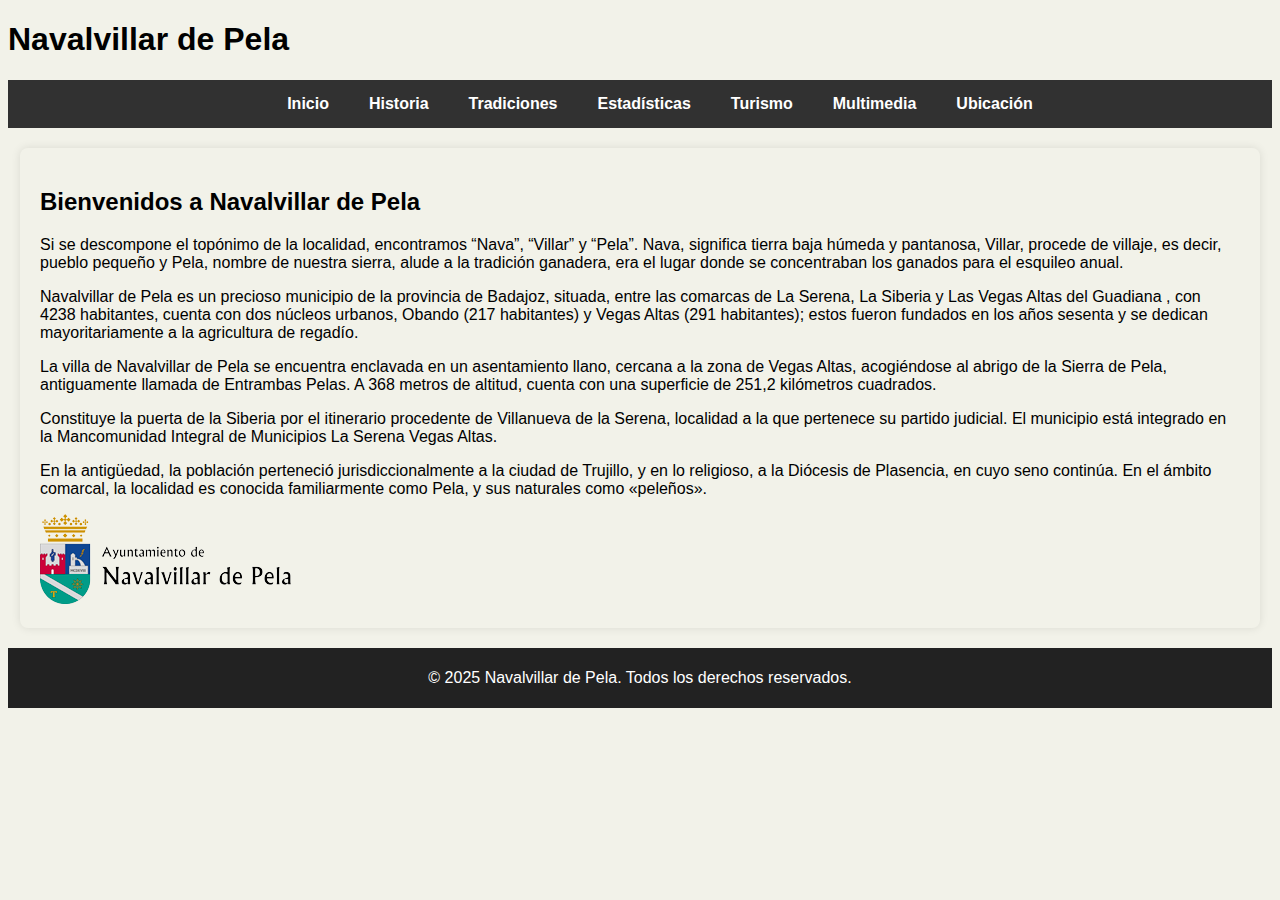
<file: index.html>
<!DOCTYPE html>
<html lang="en">
<head>
    <meta charset="UTF-8">
    <meta name="viewport" content="width=device-width, initial-scale=1.0">
    <link rel="stylesheet" type="text/css" href="index.css">
    <title>Navalvillar de Pela</title>
</head>
<body>
    <header>
        <h1>Navalvillar de Pela</h1>
        <nav>
            <ul>
                <li><a href="index.html">Inicio</a></li>
                <li><a href="historia.html">Historia</a></li>
                <li><a href="tradiciones.html">Tradiciones</a></li>
                <li><a href="datosEstadisticos.html">Estadísticas</a></li>
                <li><a href="turismo.html">Turismo</a></li>
                <li><a href="multimedia.html">Multimedia</a></li>
                <li><a href="ubicacion.html">Ubicaci&oacute;n</a></li>
            </ul>
        </nav>
    </header>

    <main>
        <h2>Bienvenidos a Navalvillar de Pela</h2>
        <p>Si se descompone el topónimo de la localidad, encontramos “Nava”, “Villar” y “Pela”. Nava, significa tierra baja húmeda y pantanosa, Villar, procede de villaje, es decir, pueblo pequeño y Pela, nombre de nuestra sierra, alude a la tradición ganadera, era el lugar donde se concentraban los ganados para el esquileo anual.</p>
        <p>Navalvillar de Pela es un precioso municipio de la provincia de Badajoz, situada, entre las comarcas de La Serena, La Siberia y Las Vegas Altas del Guadiana , con 4238 habitantes, cuenta con dos núcleos urbanos, Obando (217 habitantes) y Vegas Altas (291 habitantes); estos fueron fundados en los años sesenta y se dedican mayoritariamente a la agricultura de regadío.</p>
        <p>La villa de Navalvillar de Pela se encuentra enclavada en un asentamiento llano, cercana a la zona de Vegas Altas, acogiéndose al abrigo de la Sierra de Pela, antiguamente llamada de Entrambas Pelas. A 368 metros de altitud, cuenta con una superficie de 251,2 kilómetros cuadrados.</p>
        <p>Constituye la puerta de la Siberia por el itinerario procedente de Villanueva de la Serena, localidad a la que pertenece su partido judicial. El municipio está integrado en la Mancomunidad Integral de Municipios La Serena Vegas Altas.</p>
        <p>En la antigüedad, la población perteneció jurisdiccionalmente a la ciudad de Trujillo, y en lo religioso, a la Diócesis de Plasencia, en cuyo seno continúa. En el ámbito comarcal, la localidad es conocida familiarmente como Pela, y sus naturales como «peleños».</p>
        <img src="Logo-Navalvillar-de-pela.png" alt="Logo de la Localidad">
    </main>

    <footer>
        <p>&copy; 2025 Navalvillar de Pela. Todos los derechos reservados.</p>
    </footer>

</body>
</html>
</file>
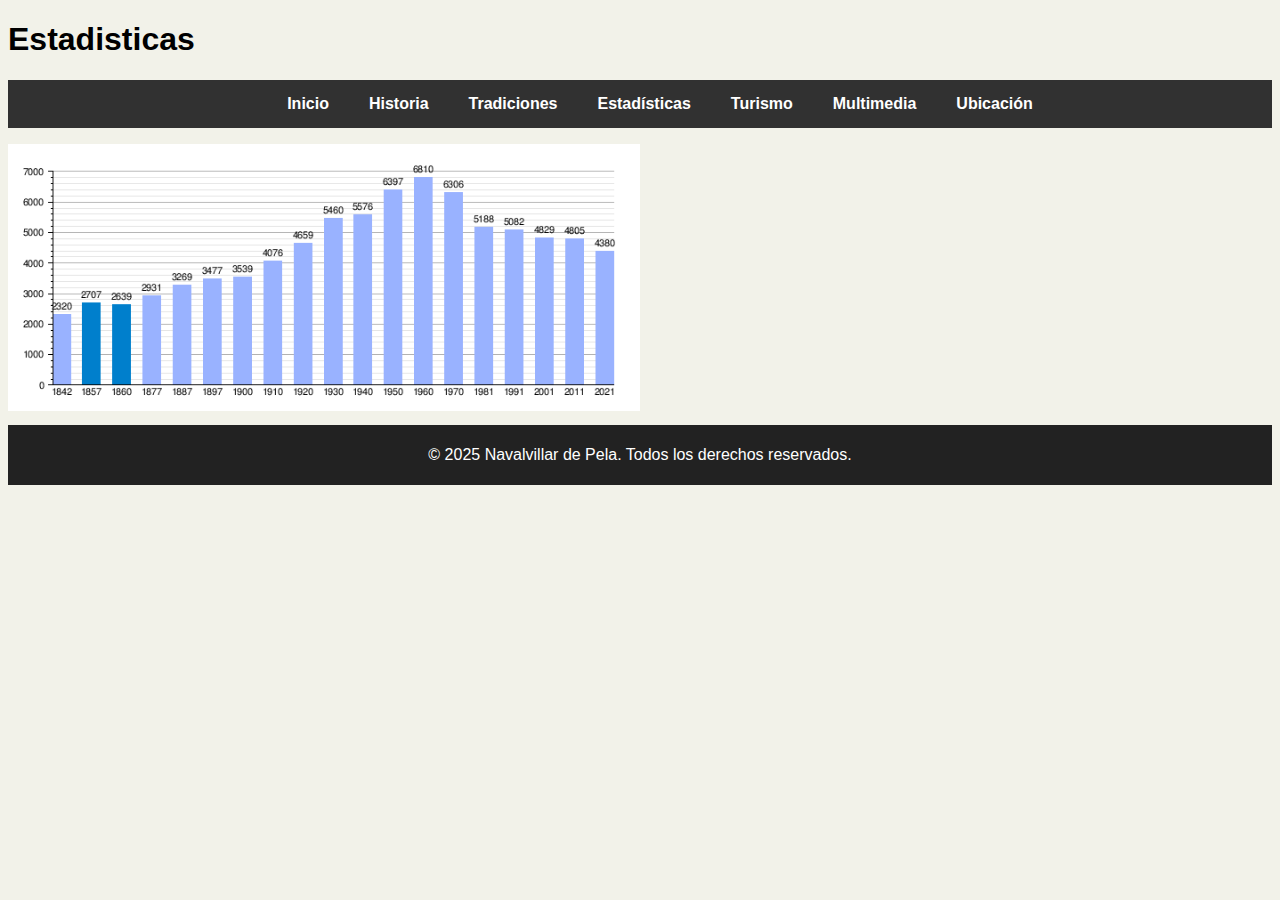
<file: datosestadisticos.html>
<!DOCTYPE html>
<html lang="en">
<head>
    <meta charset="UTF-8">
    <meta name="viewport" content="width=device-width, initial-scale=1.0">
    <link rel="stylesheet" type="text/css" href="index.css">
    <title>Estadisticas</title>
</head>
<body>
    <header>
        <h1>Estadisticas</h1>
        <nav>
            <ul>
                <li><a href="index.html">Inicio</a></li>
                <li><a href="historia.html">Historia</a></li>
                <li><a href="tradiciones.html">Tradiciones</a></li>
                <li><a href="datosEstadisticos.html">Estadísticas</a></li>
                <li><a href="turismo.html">Turismo</a></li>
                <li><a href="multimedia.html">Multimedia</a></li>
                <li><a href="ubicacion.html">Ubicaci&oacute;n</a></li>
            </ul>
        </nav>
    </header>

    <div class="demografia">
        <img src="evolucion.png" alt="Datos demograficos">
    </div>

<footer>
        <p>&copy; 2025 Navalvillar de Pela. Todos los derechos reservados.</p>
    </footer>

</body>
</html>
</file>
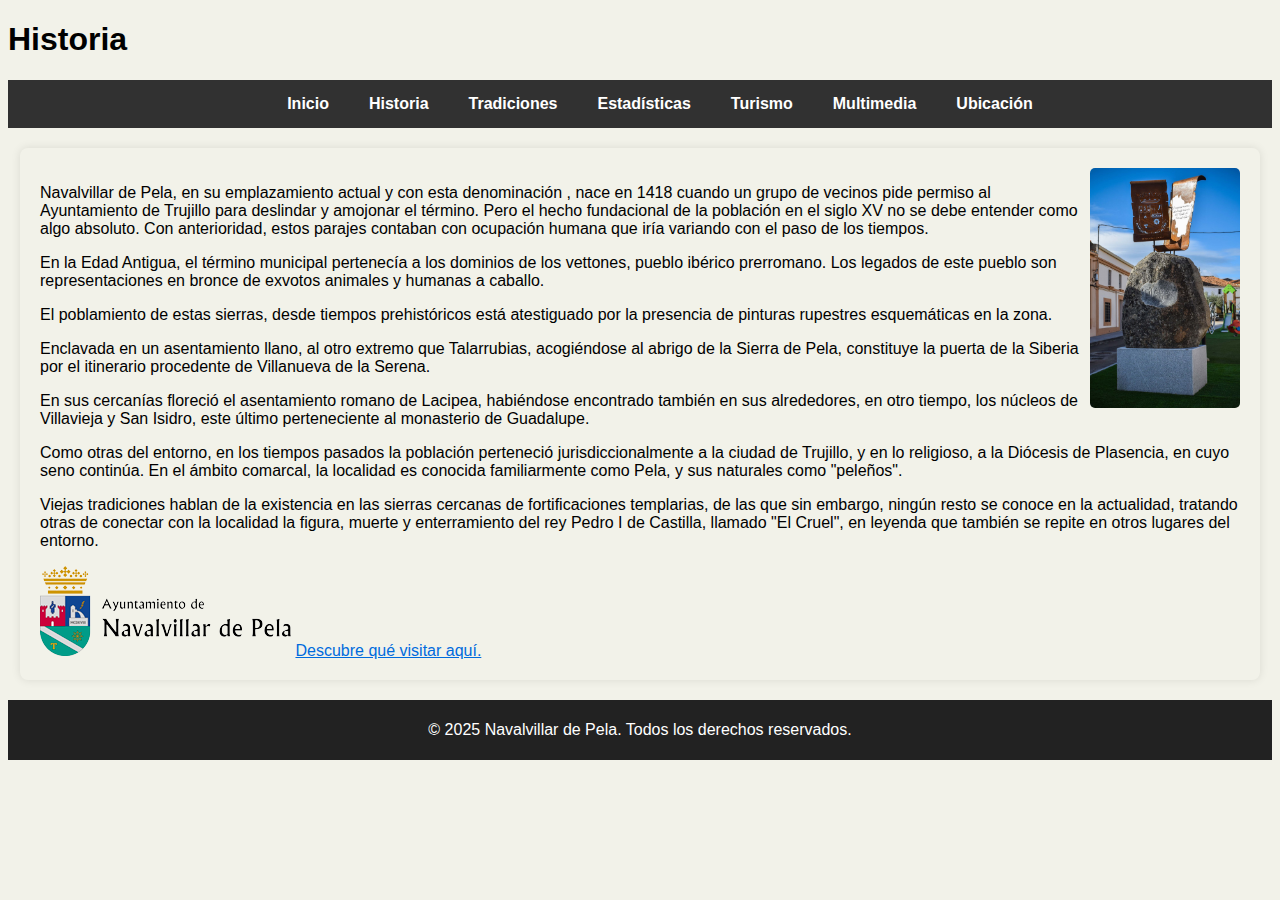
<file: historia.html>
<!DOCTYPE html>
<html lang="en">
<head>
    <meta charset="UTF-8">
    <meta name="viewport" content="width=device-width, initial-scale=1.0">
        <link rel="stylesheet" type="text/css" href="index.css">
    <title>Historia</title>
</head>
<body>
    <header>
        <h1>Historia</h1>
        <nav>
            <ul>
                <li><a href="index.html">Inicio</a></li>
                <li><a href="historia.html">Historia</a></li>
                <li><a href="tradiciones.html">Tradiciones</a></li>
                <li><a href="datosEstadisticos.html">Estadísticas</a></li>
                <li><a href="turismo.html">Turismo</a></li>
                <li><a href="multimedia.html">Multimedia</a></li>
                <li><a href="ubicacion.html">Ubicaci&oacute;n</a></li>
            </ul>
        </nav>
    </header>

    <main>
            <img src="historia.jpg" alt="600 aniversario" class="img-flotante-derecha">
            <p>Navalvillar de Pela, en su emplazamiento actual y con esta denominación , nace en 1418 cuando un grupo de vecinos pide permiso al Ayuntamiento de Trujillo para deslindar y amojonar el término. Pero el hecho fundacional de la población en el siglo XV no se debe entender como algo absoluto. Con anterioridad, estos parajes contaban con ocupación humana que iría variando con el paso de los tiempos.</p>
            <p>En la Edad Antigua, el término municipal pertenecía a los dominios de los vettones, pueblo ibérico prerromano. Los legados de este pueblo son representaciones en bronce de exvotos animales y humanas a caballo.</p>
            <p>El poblamiento de estas sierras, desde tiempos prehistóricos está atestiguado por la presencia de pinturas rupestres esquemáticas en la zona.</p>
            <p>Enclavada en un asentamiento llano, al otro extremo que Talarrubias, acogiéndose al abrigo de la Sierra de Pela, constituye la puerta de la Siberia por el itinerario procedente de Villanueva de la Serena.</p>
            <p>En sus cercanías floreció el asentamiento romano de Lacipea, habiéndose encontrado también en sus alrededores, en otro tiempo, los núcleos de Villavieja y San Isidro, este último perteneciente al monasterio de Guadalupe.</p>
            <p>Como otras del entorno, en los tiempos pasados la población perteneció jurisdiccionalmente a la ciudad de Trujillo, y en lo religioso, a la Diócesis de Plasencia, en cuyo seno continúa. En el ámbito comarcal, la localidad es conocida familiarmente como Pela, y sus naturales como "peleños".</p>
            <p>Viejas tradiciones hablan de la existencia en las sierras cercanas de fortificaciones templarias, de las que sin embargo, ningún resto se conoce en la actualidad, tratando otras de conectar con la localidad la figura, muerte y enterramiento del rey Pedro I de Castilla, llamado "El Cruel", en leyenda que también se repite en otros lugares del entorno.</p>

        <img src="Logo-Navalvillar-de-pela.png" alt="Logo de la Localidad">
        <a href="informacionTuristica.html">Descubre qué visitar aquí.</a>
    </main>

    <footer>
        <p>&copy; 2025 Navalvillar de Pela. Todos los derechos reservados.</p>
    </footer>


</body>
</html>
</file>
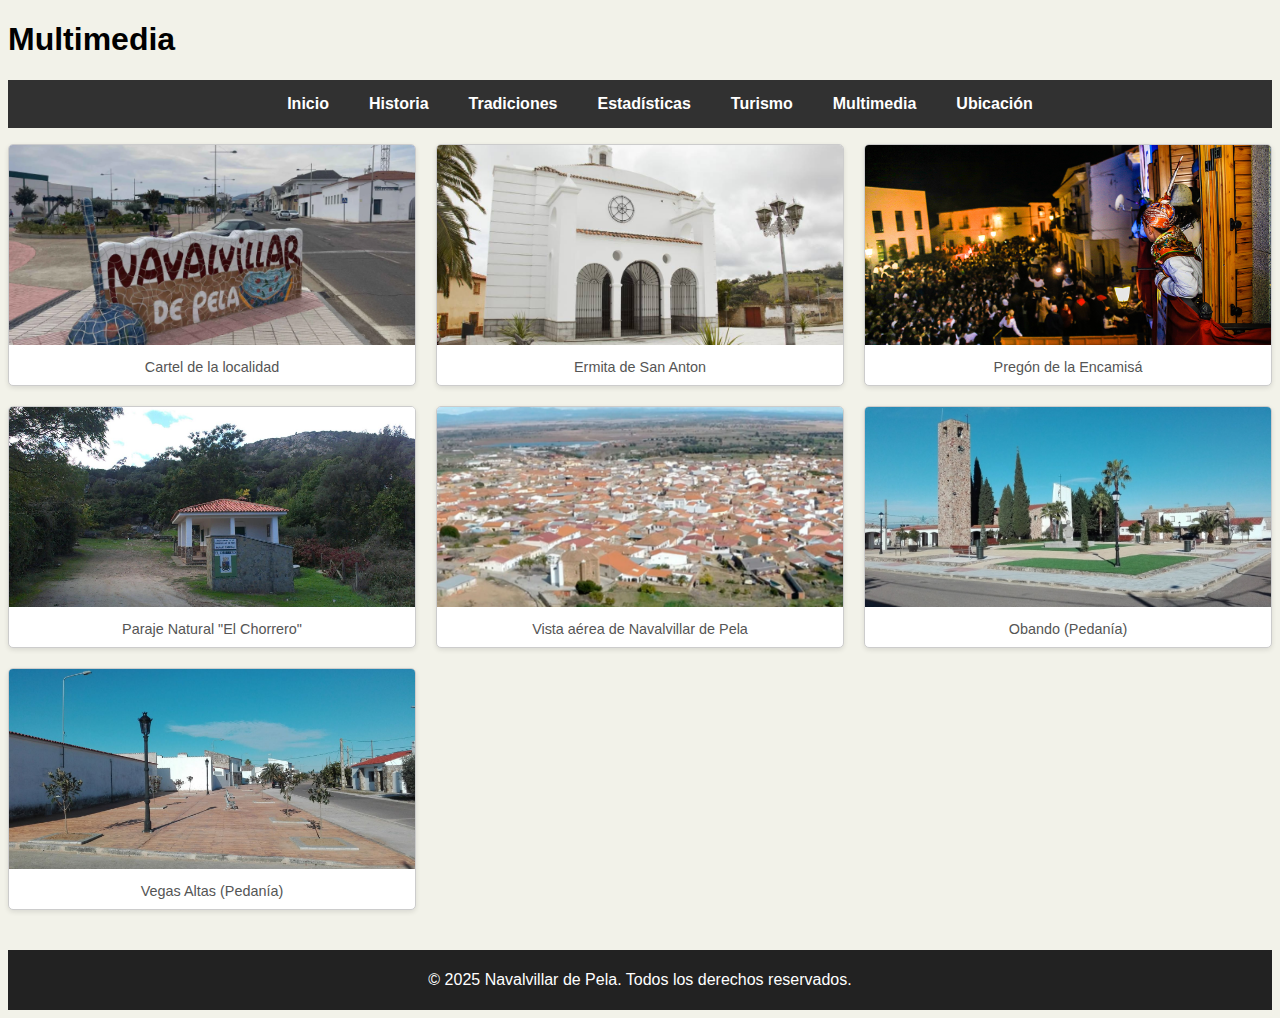
<file: multimedia.html>
<!DOCTYPE html>
<html lang="en">
<head>
    <meta charset="UTF-8">
    <meta name="viewport" content="width=device-width, initial-scale=1.0">
    <link rel="stylesheet" type="text/css" href="index.css">
    <title>Multimedia</title>
</head>
<body>
    <header>
        <h1>Multimedia</h1>
        <nav>
            <ul>
                <li><a href="index.html">Inicio</a></li>
                <li><a href="historia.html">Historia</a></li>
                <li><a href="tradiciones.html">Tradiciones</a></li>
                <li><a href="datosEstadisticos.html">Estadísticas</a></li>
                <li><a href="turismo.html">Turismo</a></li>
                <li><a href="multimedia.html">Multimedia</a></li>
                <li><a href="ubicacion.html">Ubicaci&oacute;n</a></li>
            </ul>
        </nav>
    </header>
    <section class="galeria-fotos">
        
        <div class="galeria-item">
            <img src="Captura.PNG" alt="Cartel de localidad">
            <p>Cartel de la localidad</p>
        </div>
        
        <div class="galeria-item">
            <img src="iglesia.jpg" alt="Ermita de San Anton ">
            <p>Ermita de San Anton</p>
        </div>

        <div class="galeria-item">
            <img src="A_CARRERA-DE-SAN-ANTON_01.jpg" alt="Encamisa">
            <p>Preg&oacute;n de la Encamis&aacute;</p>
        </div>
        
        <div class="galeria-item">
            <img src="chorrero.jpg" alt="Paraje natural">
            <p>Paraje Natural "El Chorrero"</p>
        </div>

        <div class="galeria-item">
            <img src="pueblo.jpg" alt="Ayuntamiento">
            <p>Vista a&eacute;rea de Navalvillar de Pela</p>
        </div>

         <div class="galeria-item">
            <img src="obando.jpg" alt="Obando">
            <p>Obando (Pedan&iacute;a)</p>
        </div>

         <div class="galeria-item">
            <img src="Vegas Altas.jpg" alt="Vegas Altas">
            <p>Vegas Altas (Pedan&iacute;a)</p>
        </div>

    </section>
    
    <footer>
        <p>&copy; 2025 Navalvillar de Pela. Todos los derechos reservados.</p>
    </footer>

</body>
</html>
</file>
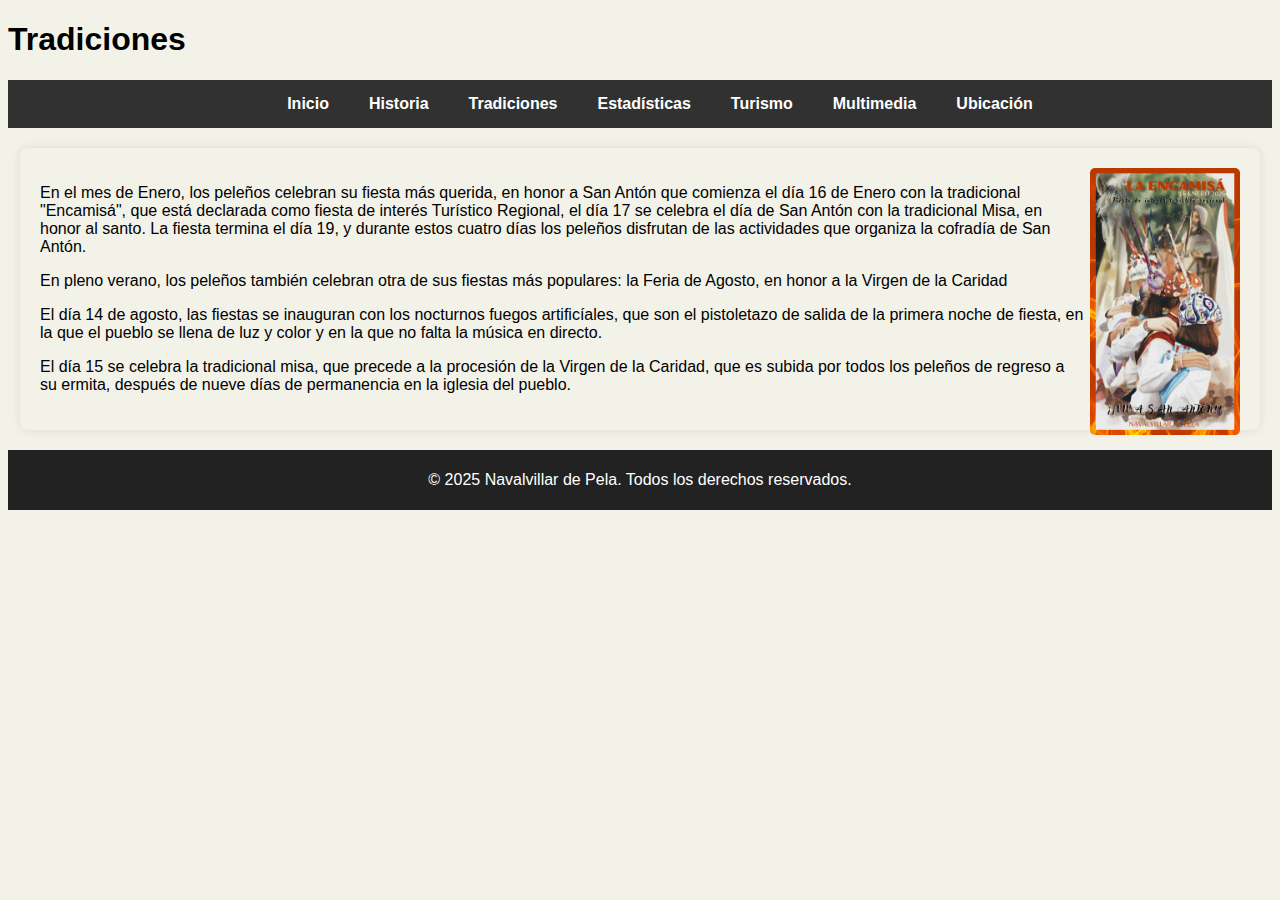
<file: tradiciones.html>
<!DOCTYPE html>
<html lang="en">
<head>
    <meta charset="UTF-8">
    <meta name="viewport" content="width=device-width, initial-scale=1.0">
    <link rel="stylesheet" type="text/css" href="index.css">
    <title>Tradiciones</title>
</head>
<body>
    <header>
        <h1>Tradiciones</h1>
        <nav>
            <ul>
                <li><a href="index.html">Inicio</a></li>
                <li><a href="historia.html">Historia</a></li>
                <li><a href="tradiciones.html">Tradiciones</a></li>
                <li><a href="datosEstadisticos.html">Estadísticas</a></li>
                <li><a href="turismo.html">Turismo</a></li>
                <li><a href="multimedia.html">Multimedia</a></li>
                <li><a href="ubicacion.html">Ubicaci&oacute;n</a></li>
            </ul>
        </nav>
    </header>

    <main>
        <img src="Cartel-La-Encamisa-2026-1-scaled.jpg" alt="Cartel San Antón 2026" class="img-flotante-derecha">
        <p>En el mes de Enero, los peleños celebran su fiesta m&aacute;s querida, en honor a San Ant&oacute;n que comienza el d&iacute;a 16 de Enero con la tradicional "Encamis&aacute;", que est&aacute; declarada como fiesta de interés Turístico Regional, el d&iacute;a 17 se celebra el d&iacute;a de San Ant&oacute;n con la tradicional Misa, en honor al santo. La fiesta termina el d&iacute;a 19, y durante estos cuatro d&iacute;as los peleños disfrutan de las actividades que organiza la cofrad&iacute;a de San Ant&oacute;n.</p>
        <p>En pleno verano, los peleños tambi&eacute;n celebran otra de sus fiestas m&aacute;s populares: la Feria de Agosto, en honor a la Virgen de la Caridad</p>
        <p>El d&iacute;a 14 de agosto, las fiestas se inauguran con los nocturnos fuegos artific&iacute;ales, que son el pistoletazo de salida de la primera noche de fiesta, en la que el pueblo se llena de luz y color y en la que no falta la m&uacute;sica en directo.</p>
        <p>El día 15 se celebra la tradicional misa, que precede a la procesi&oacute;n de la Virgen de la Caridad, que es subida por todos los peleños de regreso a su ermita, después de nueve días de permanencia en la iglesia del pueblo.</p>
    </main>

    <footer>
        <p>&copy; 2025 Navalvillar de Pela. Todos los derechos reservados.</p>
    </footer>


</body>
</html>
</file>
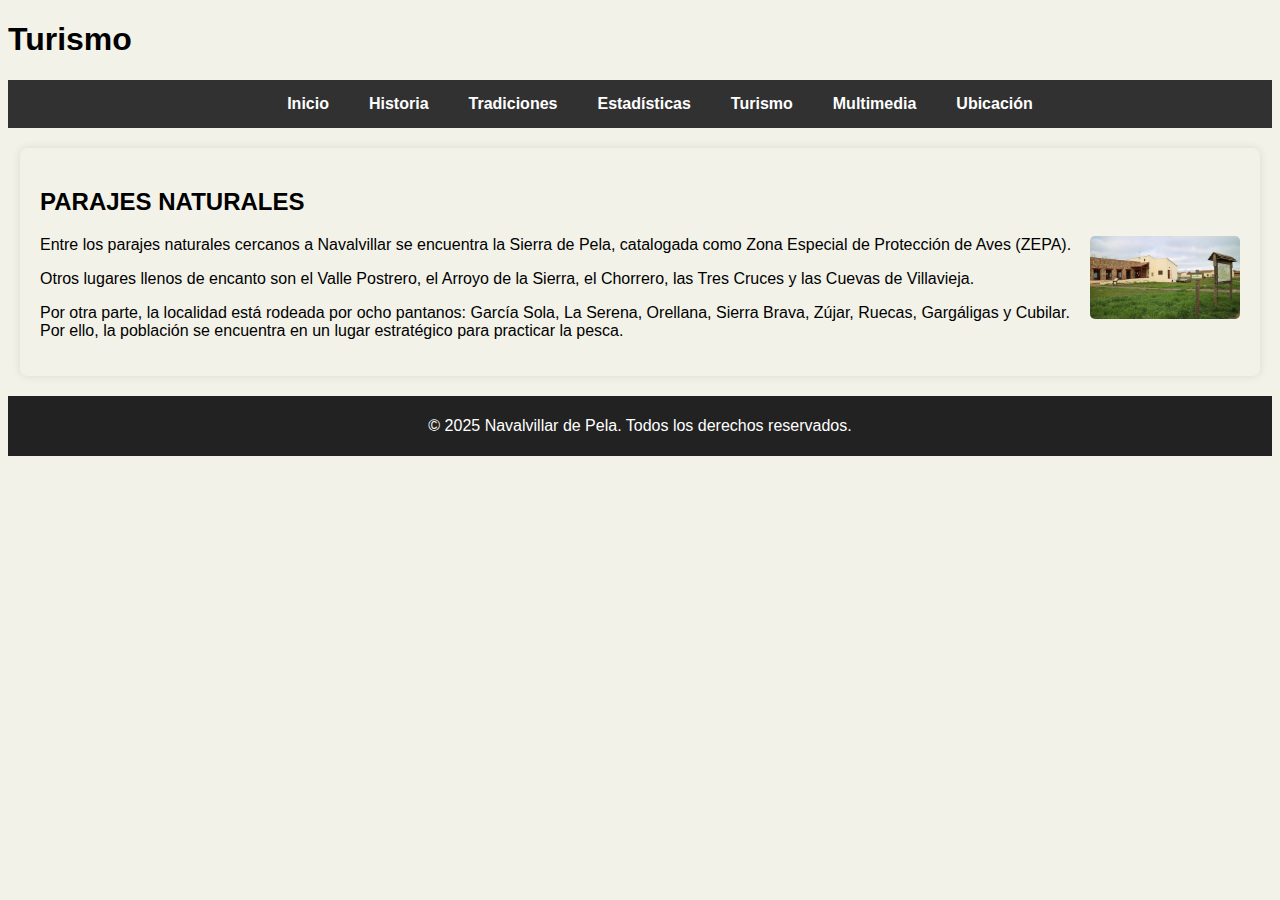
<file: turismo.html>
<!DOCTYPE html>
<html lang="en">
<head>
    <meta charset="UTF-8">
    <meta name="viewport" content="width=device-width, initial-scale=1.0">
        <link rel="stylesheet" type="text/css" href="index.css">
    <title>Turismo</title>
</head>
<body>
    <header>
        <h1>Turismo</h1>
        <nav>
            <ul>
                <li><a href="index.html">Inicio</a></li>
                <li><a href="historia.html">Historia</a></li>
                <li><a href="tradiciones.html">Tradiciones</a></li>
                <li><a href="datosEstadisticos.html">Estadísticas</a></li>
                <li><a href="turismo.html">Turismo</a></li>
                <li><a href="multimedia.html">Multimedia</a></li>
                <li><a href="ubicacion.html">Ubicaci&oacute;n</a></li>
            </ul>
        </nav>
    </header>
    <main>
        <h2>PARAJES NATURALES</h2>
        <img src="lamoheda.jpg" alt="La Moheda" class="img-flotante-derecha">
            <p>Entre los parajes naturales cercanos a Navalvillar se encuentra la Sierra de Pela, catalogada como Zona Especial de Protección de Aves (ZEPA).</p>
            <p>Otros lugares llenos de encanto son el Valle Postrero, el Arroyo de la Sierra, el Chorrero, las Tres Cruces y las Cuevas de Villavieja.</p>
            <p>Por otra parte, la localidad está rodeada por ocho pantanos: García Sola, La Serena, Orellana, Sierra Brava, Zújar, Ruecas, Gargáligas y Cubilar. Por ello, la población se encuentra en un lugar estratégico para practicar la pesca.</p>

    </main>





     <footer>
        <p>&copy; 2025 Navalvillar de Pela. Todos los derechos reservados.</p>
    </footer>

</body>
</html>
</file>
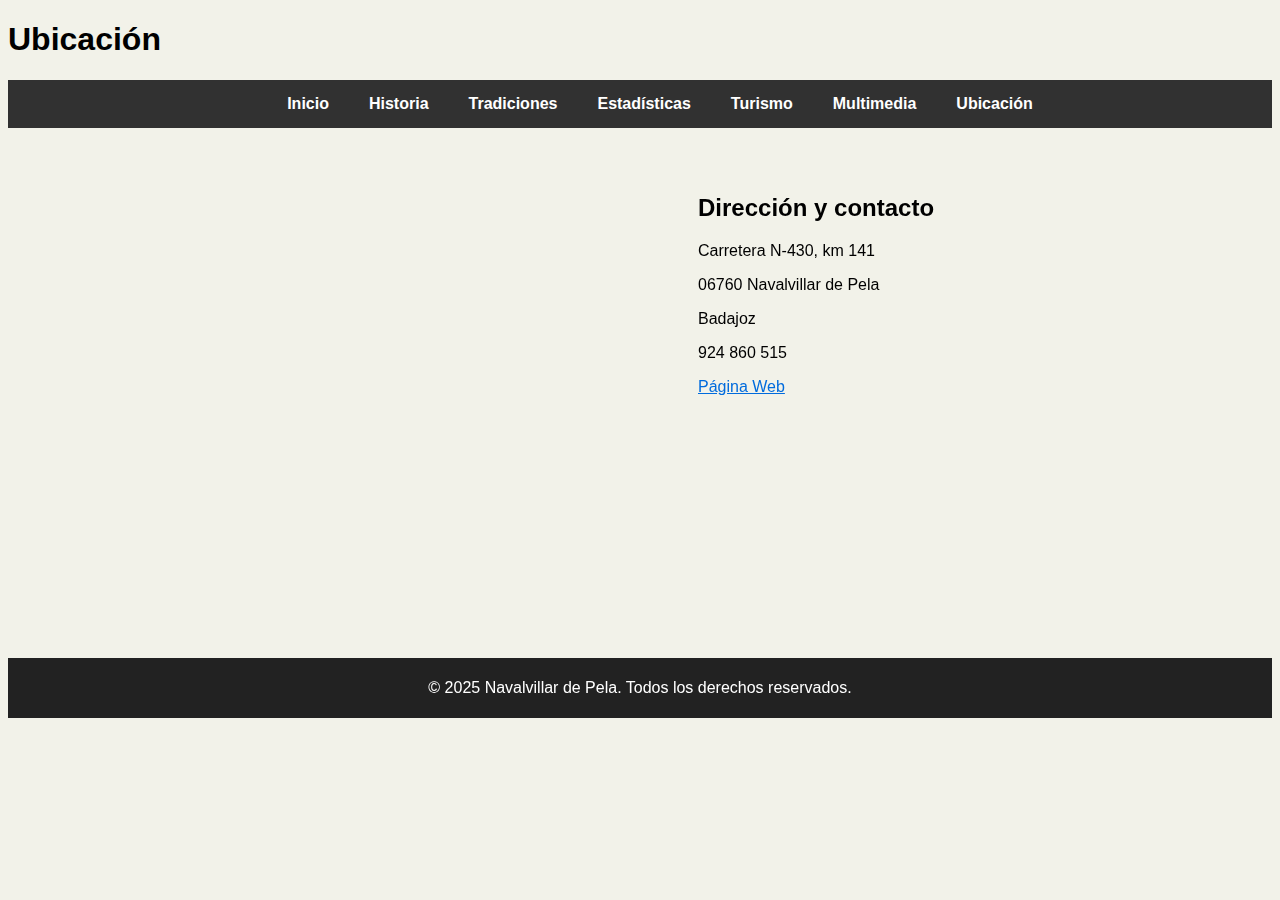
<file: ubicacion.html>
<!DOCTYPE html>
<html lang="en">
<head>
    <meta charset="UTF-8">
    <meta name="viewport" content="width=device-width, initial-scale=1.0">
    <link rel="stylesheet" type="text/css" href="index.css">
    <title>ubicacion</title>
</head>
<body>
    <header>
        <h1>Ubicación</h1>
        <nav>
            <ul>
                <li><a href="index.html">Inicio</a></li>
                <li><a href="historia.html">Historia</a></li>
                <li><a href="tradiciones.html">Tradiciones</a></li>
                <li><a href="datosEstadisticos.html">Estadísticas</a></li>
                <li><a href="turismo.html">Turismo</a></li>
                <li><a href="multimedia.html">Multimedia</a></li>
                <li><a href="ubicacion.html">Ubicaci&oacute;n</a></li>
            </ul>
        </nav>
    </header>
    <section class="ubicacion">
        <div class="informacion">
            <iframe src="https://www.google.com/maps/embed?pb=!1m18!1m12!1m3!1d12384.57010163842!2d-5.475982227936951!3d39.10322519145129!2m3!1f0!2f0!3f0!3m2!1i1024!2i768!4f13.1!3m3!1m2!1s0xd14ddf9da0d926b%3A0xbf226f86091b205a!2sHotel%20las%20Dehesas!5e0!3m2!1ses!2ses!4v1764718747257!5m2!1ses!2ses" width="600" height="450" style="border:0;" allowfullscreen="" loading="lazy" referrerpolicy="no-referrer-when-downgrade"></iframe>
        </div>
        <div class="informacion">
            <h2>Direcci&oacute;n y contacto</h2>
            <p>Carretera N-430, km 141</p>
            <p>06760 Navalvillar de Pela</p>
            <p>Badajoz</p>
            <p>924 860 515</p>
            <a href="https://sites.google.com/view/hotel-las-dehesas/inicio?authuser=0">P&aacute;gina Web</a>

        </div>
        <div class="boton">

        </div>
        </section>


        <footer>
        <p>&copy; 2025 Navalvillar de Pela. Todos los derechos reservados.</p>
    </footer>

</body>
</html>
</file>
<file: index.css>
body {
    font-family: var(--fuente-cuerpo);
    margin: 5;
    padding: 5;
    font-family: Arial, Helvetica, sans-serif;
    background-color: #F2F2E9;
    color: #000000;
}



nav ul {
    list-style: none;
    padding: 50;
    margin: 50;
    display: flex;
    justify-content: center;
    background-color: #313131;
}

nav a {
    display: block;
    padding: 15px 20px;
    text-decoration: none;
    color: white;
    font-weight: bold;
    transition: background-color 0.3s;
}

main {
    padding: 20px;
    max-width: 1200px;
    margin: 20px auto;
    background-color: var(--color-secundario);
    border-radius: 8px;
    box-shadow: 0 0 10px rgba(0, 0, 0, 0.1);
}

footer {
    background-color: #222;
    color: white;
    text-align: center;
    padding: 5px 0;
    bottom: 0;
}

form {
    display: grid;
    grid-template-columns: 1fr 2fr;
    gap: 15px;
    padding: 20px;
    background-color: white;
    border: 1px solid #ccc;
    border-radius: 5px;
}

form label {
    font-weight: bold;
    text-align: right;
    padding-top: 5px;
}

form input[type="text"],
form select,
form textarea {
    width: 100%;
    padding: 10px;
    border: 1px solid #ddd;
    border-radius: 4px;
    box-sizing: border-box; 
}

form p {
    grid-column: 1 / 3;
    font-weight: bold;
    margin-top: 10px;
    margin-bottom: 5px;
}

form input[type="submit"],
form input[type="reset"] {
    grid-column: 2 / 3;
    width: auto;
    padding: 10px 20px;
    color: white;
    border: none;
    cursor: pointer;
    transition: background-color 0.3s;
    justify-self: start;
}

form input[type="reset"] {
    background-color: #777;
    margin-left: 10px;
}

form input[type="submit"]:hover {
    background-color: #e0533b;
}

.img-flotante-derecha {
    float: right;
    width: 150px; 
    height: auto;
    margin: 0 0 5px 5px; 
    border-radius: 5px;
}

.demografia img {
    width: 50%;
    height: auto;
    display: blocck;
    margin-bottom: 10px;
}

.galeria-fotos {
    display: grid;
    grid-template-columns: repeat(3, 1fr);
    gap: 20px; 
    margin-bottom: 40px;
}

.galeria-item {
    border: 1px solid #ccc;
    box-shadow: 0 2px 5px rgba(0, 0, 0, 0.1);
    overflow: hidden;
    border-radius: 5px;
    background-color: white;
}

.galeria-item img {
    width: 100%;
    height: 200px; 
    object-fit: cover; 
    transition: transform 0.3s ease;
}

.galeria-item img:hover {
    transform: scale(1.05); 
}

.galeria-item p {
    text-align: center;
    padding: 10px 5px;
    margin: 0;
    font-size: 0.9em;
    color: #555;
}

iframe {
border-radius:30px ;
}

.informacion {
    min-width: 100px;
    padding: 30px;
}
.ubicacion {
    display: flex; 
}

a {
    color: #006bdd;
}
</file>
